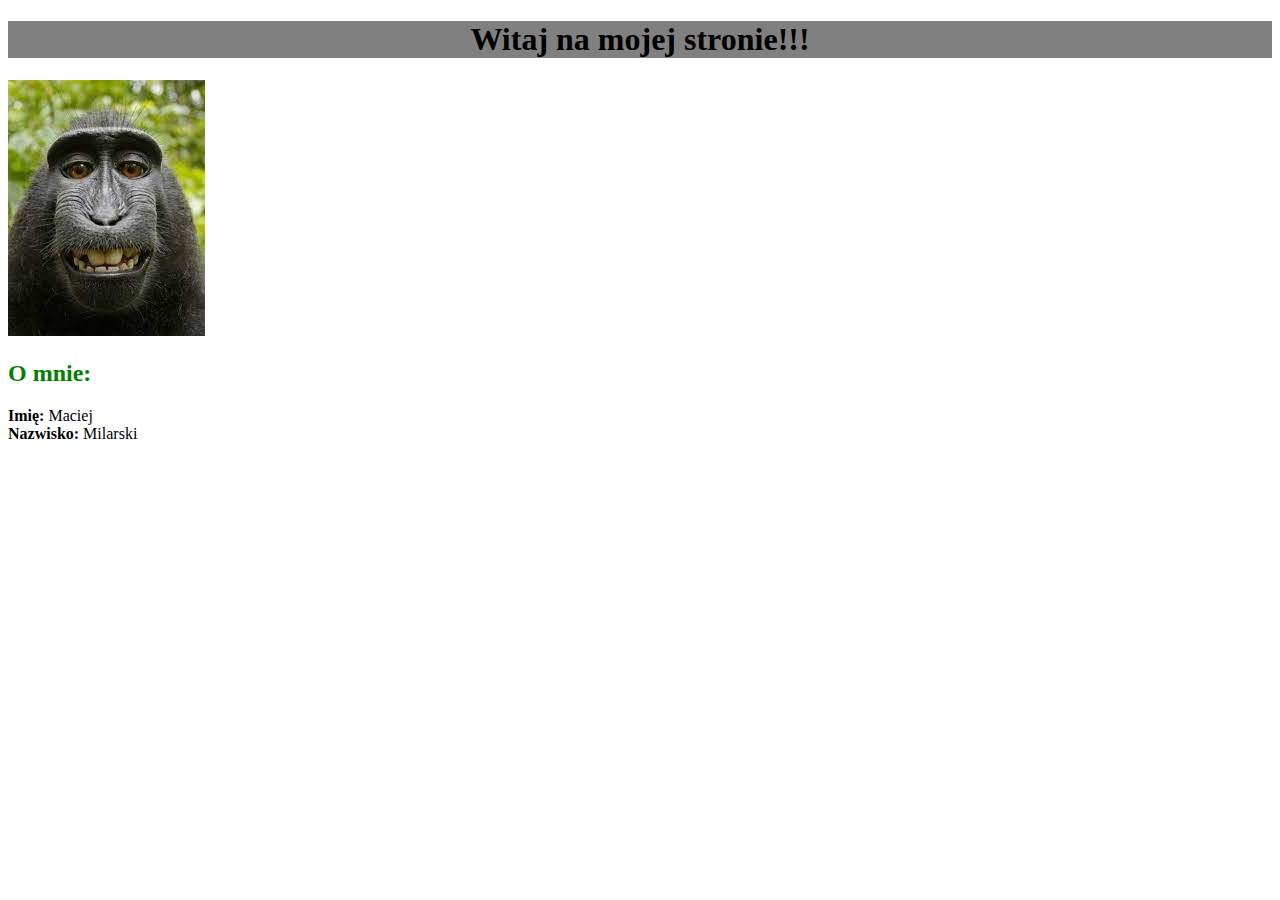
<file: index.html>
<!DOCTYPE html>
<html lang="en">
<head>
    <meta charset="UTF-8">
    <title>Title</title>
    <link rel="stylesheet" href="style.css">
</head>
<body>
    <h1 id="heading">Witaj na mojej stronie!!!</h1>
    <img src="img/portret.jfif">
    <h2>O mnie:</h2>
    <strong>Imię: </strong>Maciej
    <br><strong>Nazwisko: </strong>Milarski</br>
</body>
</html>
</file>
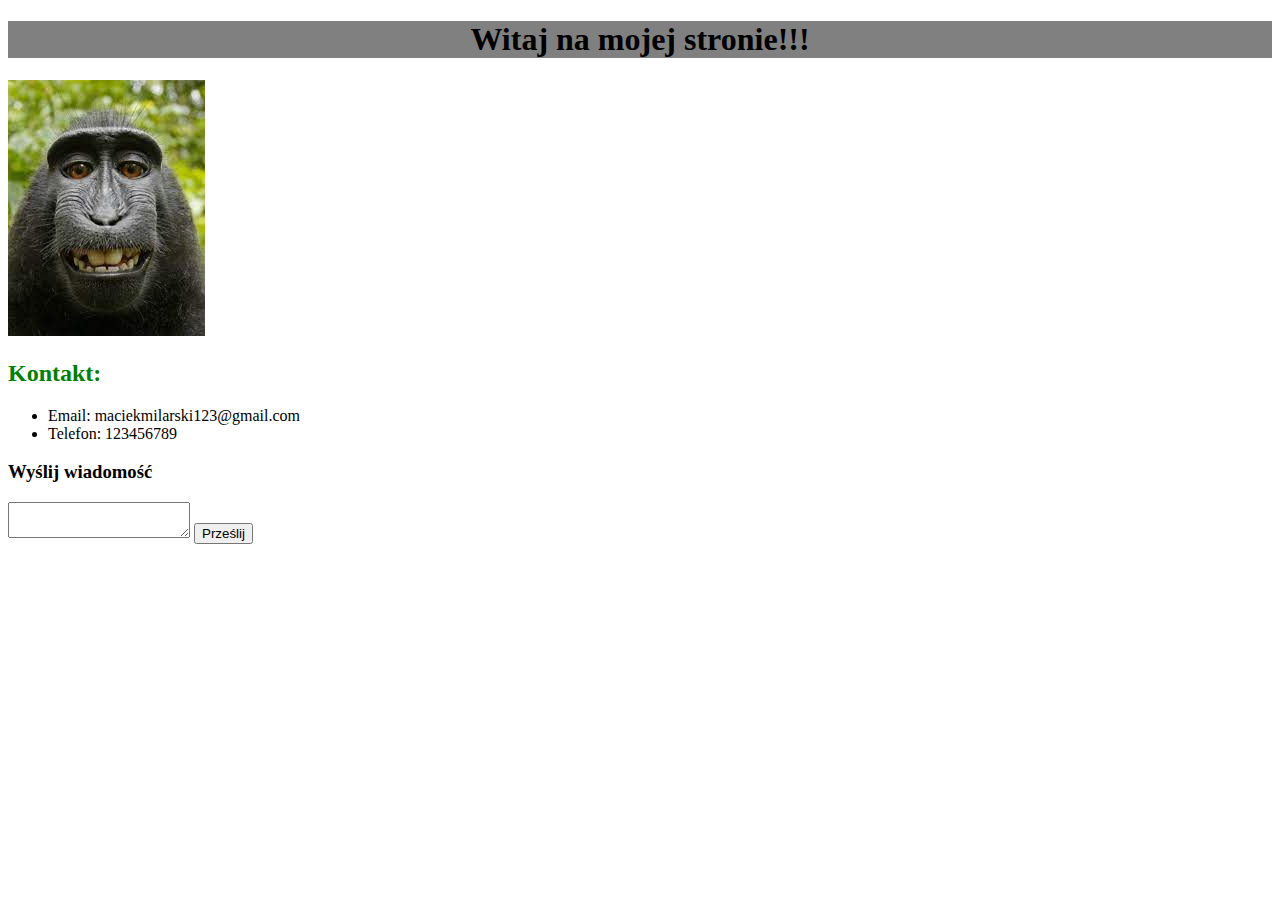
<file: kontakt.html>
<!DOCTYPE html>
<html lang="en">
<head>
    <meta charset="UTF-8">
    <title>Title</title>
    <link rel="stylesheet" href="style.css">
</head>
<body>
    <h1 id="heading">Witaj na mojej stronie!!!</h1>
    <img src="img/portret.jfif">
    <h2>Kontakt:</h2>
    <ul>
        <li>Email: maciekmilarski123@gmail.com</li>
        <li>Telefon: 123456789</li>
    </ul>
    <h3>Wyślij wiadomość</h3>
    <form>
        <textarea></textarea>
        <button>Prześlij</button>
    </form>
</body>
</html>
</file>
<file: style.css>
h2 {
    color: green;
}
#heading {
    background: grey;
    text-align: center;
}
</file>
